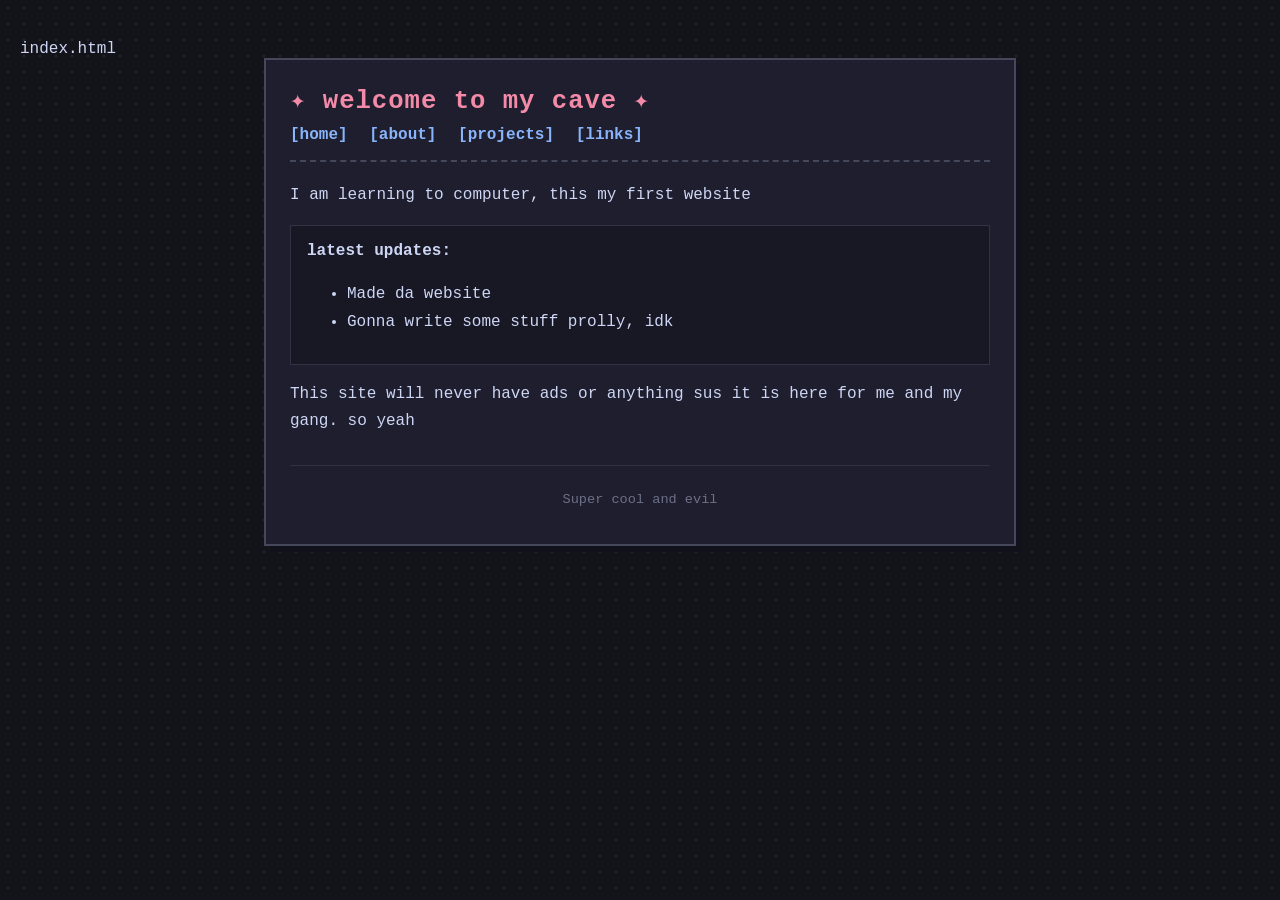
<file: Website making/index.html>
index.html

<!DOCTYPE html>
<html lang="en">
<head>
    <meta charset="UTF-8">
    <title>my cozy corner</title>
    <style>
        body {
            background-color: #13131a;
            color: #cdd6f4;
            font-family: 'Courier New', Courier, monospace;
            margin: 0;
            padding: 40px 20px;
            /* Subtle dithered/dotted background grid */
            background-image: radial-gradient(#252538 1px, transparent 1px);
            background-size: 16px 16px;
        }
        .window {
            max-width: 700px;
            margin: 0 auto;
            border: 2px solid #45475a;
            background: #1e1e2e;
            box-shadow: 6px 6px 0px #11111b;
            padding: 24px;
        }
        header {
            border-bottom: 2px dashed #45475a;
            padding-bottom: 16px;
            margin-bottom: 20px;
        }
        h1 {
            margin: 0 0 10px 0;
            color: #f38ba8;
            font-size: 1.6rem;
            letter-spacing: 1px;
        }
        nav a {
            color: #89b4fa;
            text-decoration: none;
            margin-right: 12px;
            font-weight: bold;
        }
        nav a:hover {
            text-decoration: underline;
        }
        .content {
            line-height: 1.7;
        }
        .box {
            border: 1px solid #313244;
            background: #181825;
            padding: 12px 16px;
            margin: 16px 0;
        }
        footer {
            margin-top: 30px;
            border-top: 1px solid #313244;
            padding-top: 12px;
            text-align: center;
            font-size: 0.85rem;
            color: #6c7086;
        }
    </style>
</head>
<body>
    <div class="window">
        <header>
            <h1>✦ welcome to my cave ✦</h1>
            <nav>
                <a href="#">[home]</a>
                <a href="#">[about]</a>
                <a href="#">[projects]</a>
                <a href="#">[links]</a>
            </nav>
        </header>
        
        <div class="content">
            <p>I am learning to computer, this my first website</p>
            
            <div class="box">
                <strong>latest updates:</strong>
                <ul>
                    <li>Made da website </li>
                    <li>Gonna write some stuff prolly, idk</li>
                </ul>
            </div>
            
            <p>This site will never have ads or anything sus it is here for me and my gang. so yeah</p>
        </div>
        
        <footer>
            <p>Super cool and evil</p>
        </footer>
    </div>
</body>
</html>
</file>
